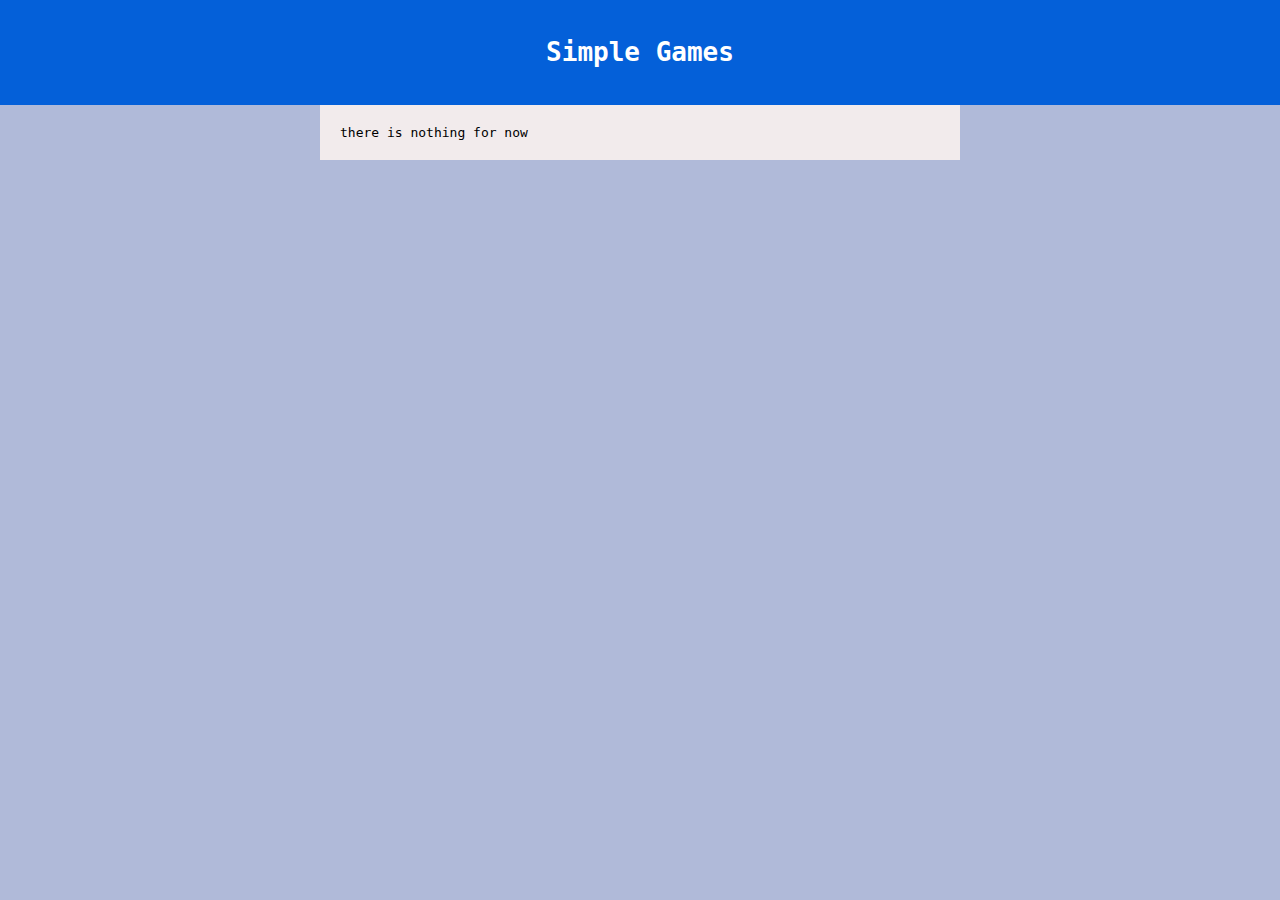
<file: game/index.html>
<!DOCTYPE html>

<head>
    <meta charset="utf-8">
    <link rel="stylesheet" type="text/css" href="./assets/css/index.css">
    <title>IceSpike制作的小游戏列表</title>
</head>
<body>
    <div class="header">
        <h1>Simple Games</h1>
    </div>
    <div class="content">
        there is nothing for now
    </div>
</body>
</file>
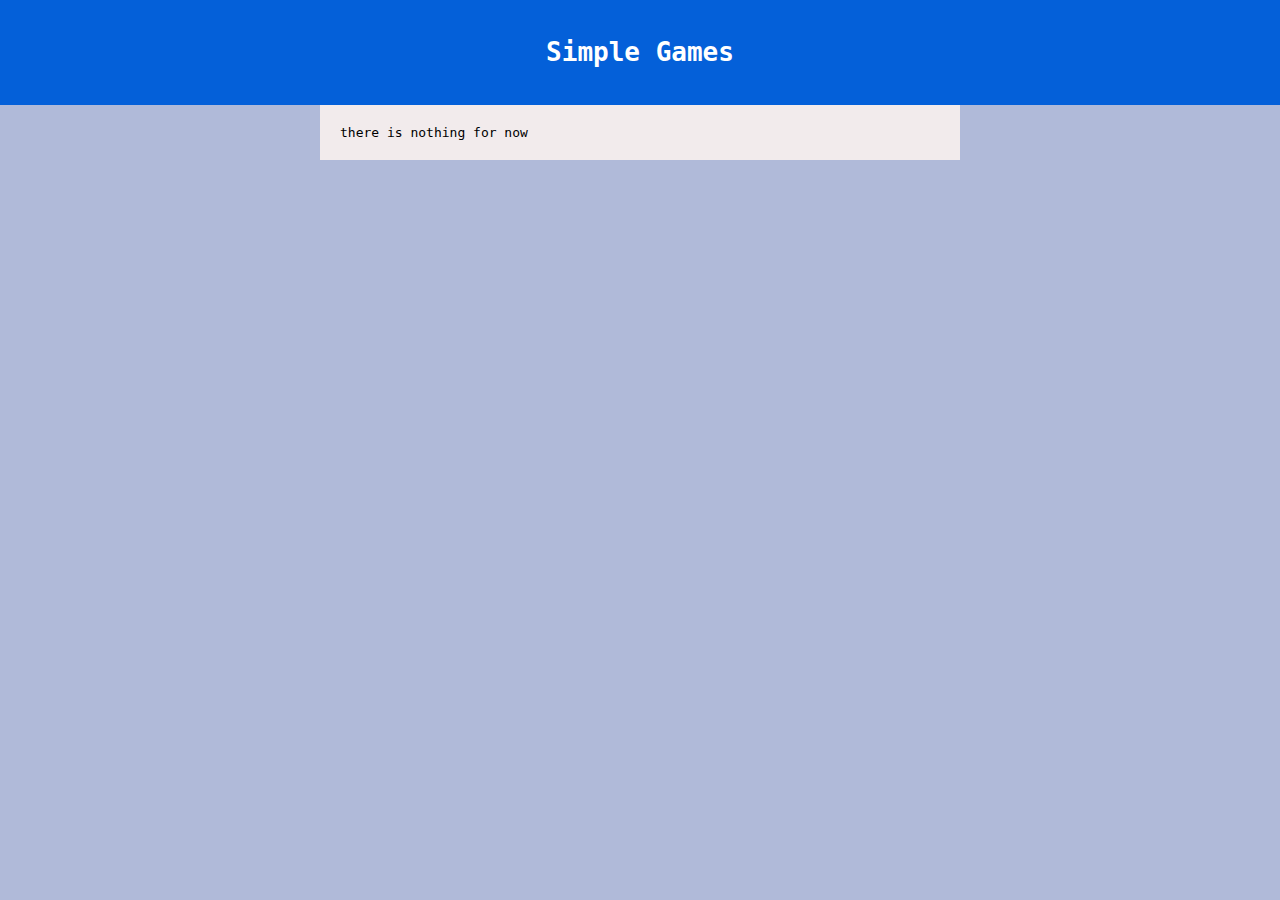
<file: game.html>
<!DOCTYPE html>

<head>
    <meta charset="utf-8">
    <link rel="stylesheet" type="text/css" href="game/assets/css/index.css">
    <title>IceSpike制作的小游戏列表</title>
</head>
<body>
    <div class="header">
        <h1>Simple Games</h1>
    </div>
    <div class="content">
        there is nothing for now
    </div>
</body>
</file>
<file: game/assets/css/index.css>
body
{
    margin: 0;
    background-color: #B0BAD9;
    color: black;
    font-family: monospace;
}

div.header
{
    padding: 20px;
    background-color: #0460D9;
    color: white;
    text-align: center;
}

div.content
{
    margin-left: 25%;
    margin-right: 25%;

    padding: 20px;

    background-color: #F2EBEC;
    color: black
}

/* #07B0F2 for floating box */
/* #558ED9 */
</file>
